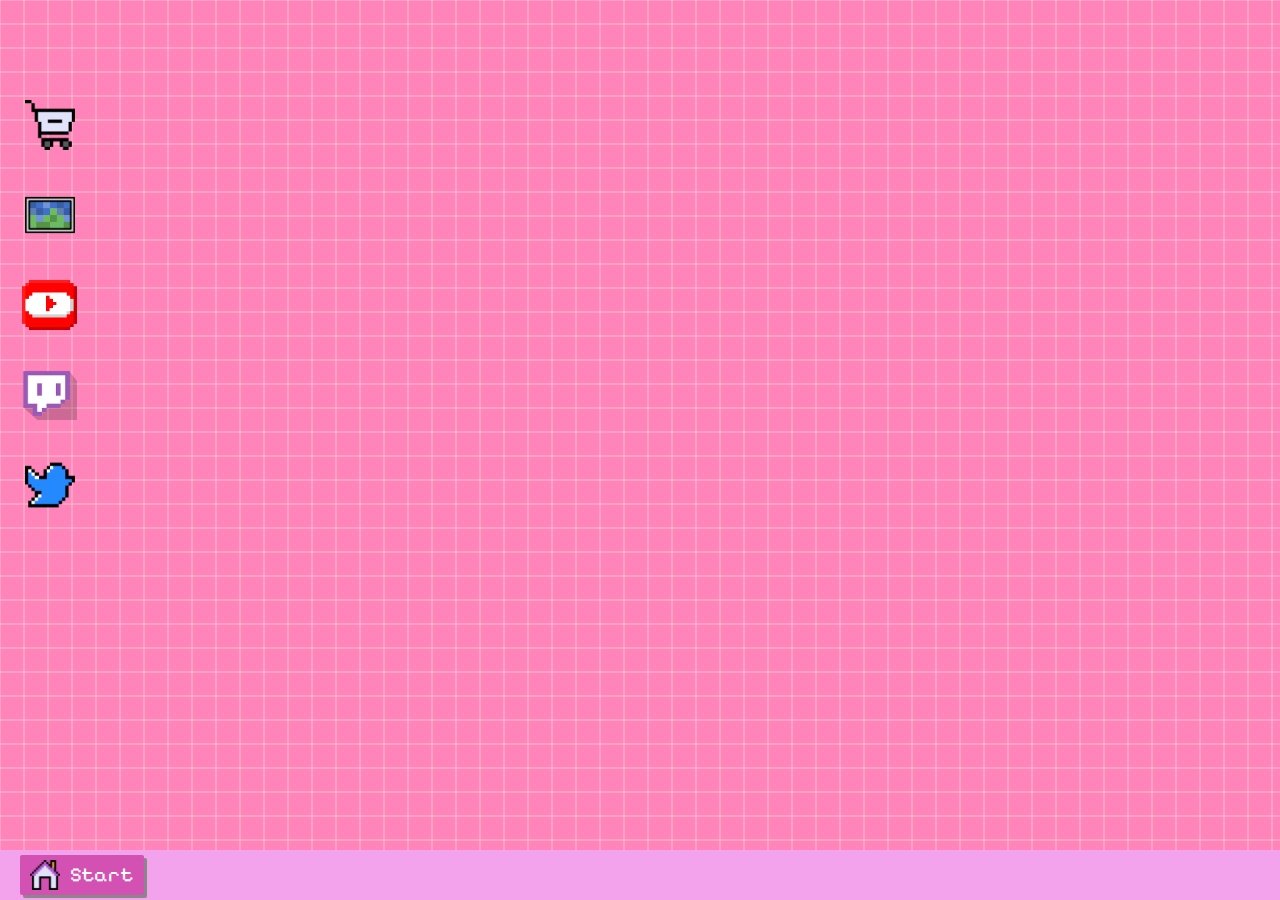
<file: HTML/art.html>
<!DOCTYPE html>
<html lang="en">
<head>
    <meta charset="UTF-8">
    <meta name="viewport" content="width=device-width, initial-scale=1.0">
    <link rel="stylesheet" type="text/css" href="/CSS/main.css">
    <script type="text/javascript" src="/JS/main.js"></script>
    <link rel="stylesheet" href="https://cdnjs.cloudflare.com/ajax/libs/font-awesome/6.5.1/css/all.min.css" integrity="sha512-DTOQO9RWCH3ppGqcWaEA1BIZOC6xxalwEsw9c2QQeAIftl+Vegovlnee1c9QX4TctnWMn13TZye+giMm8e2LwA==" crossorigin="anonymous" referrerpolicy="no-referrer" />
    <link rel="preconnect" href="https://fonts.googleapis.com">
<link rel="preconnect" href="https://fonts.gstatic.com" crossorigin>
<link href="https://fonts.googleapis.com/css2?family=Pixelify+Sans:wght@400..700&display=swap" rel="stylesheet">
    <title>Anny Art</title>
</head>

<body>

    <div class="nav">
        <button class="shop" onclick="document.location='/HTML/store.html'">
            <img src="/Images/Shoppingcart.png" alt="Shop" class="shopicon">
        </button>

        <button class="art" onclick="document.location='/HTML/art.html'">
            <img src="/Images/pixelated.png" alt="Art" class="articon">
        </button>

        <button class="yt" onclick="openYouTube()">
            <img src="/Images/Youtube.png" alt="YouTube" class="yticon">
        </button>

        <button class="twitch" onclick="openTwitch()">
            <img src="/Images/Twitch.png" alt="Twitch" class="twitchicon">
        </button>

        <button class="twitter" onclick="openTwitter()">
            <img src="/Images/twitter.png" alt="Twitter" class="twittericon">
        </button>
    </div>

    <div class="taskbar">
        <button class="start" onclick="document.location='/HTML/main.html'">
            <img src="/Images/home.png" alt="Home" class="homeicon">
            Start
        </button>
    </div>

</body>
</html>
</file>
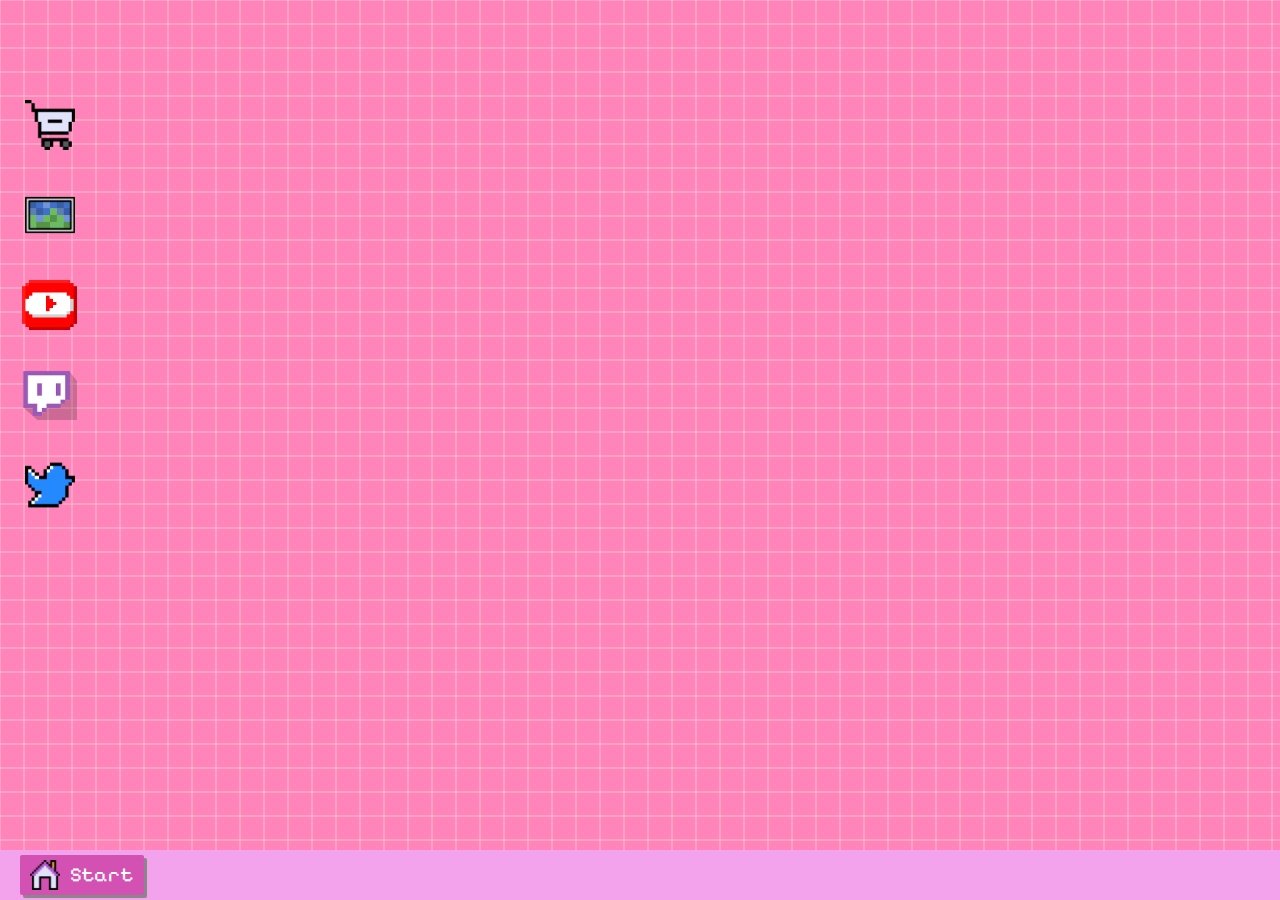
<file: HTML/main.html>
<!DOCTYPE html>
<html lang="en">
<head>
    <meta charset="UTF-8">
    <meta name="viewport" content="width=device-width, initial-scale=1.0">
    <link rel="stylesheet" type="text/css" href="/CSS/main.css">
    <script type="text/javascript" src="/JS/main.js"></script>
    <link rel="stylesheet" href="https://cdnjs.cloudflare.com/ajax/libs/font-awesome/6.5.1/css/all.min.css" integrity="sha512-DTOQO9RWCH3ppGqcWaEA1BIZOC6xxalwEsw9c2QQeAIftl+Vegovlnee1c9QX4TctnWMn13TZye+giMm8e2LwA==" crossorigin="anonymous" referrerpolicy="no-referrer" />
    <link rel="preconnect" href="https://fonts.googleapis.com">
<link rel="preconnect" href="https://fonts.gstatic.com" crossorigin>
<link href="https://fonts.googleapis.com/css2?family=Pixelify+Sans:wght@400..700&display=swap" rel="stylesheet">
    <title>Anny Website</title>
</head>

<body>

    <div class="nav">
        <button class="shop" onclick="document.location='/HTML/store.html'">
            <img src="/Images/Shoppingcart.png" alt="Shop" class="shopicon">
        </button>

        <button class="art" onclick="document.location='/HTML/art.html'">
            <img src="/Images/pixelated.png" alt="Art" class="articon">
        </button>

        <button class="yt" onclick="openYouTube()">
            <img src="/Images/Youtube.png" alt="YouTube" class="yticon">
        </button>

        <button class="twitch" onclick="openTwitch()">
            <img src="/Images/Twitch.png" alt="Twitch" class="twitchicon">
        </button>

        <button class="twitter" onclick="openTwitter()">
            <img src="/Images/twitter.png" alt="Twitter" class="twittericon">
        </button>
    </div>

    <div class="taskbar">
        <button class="start" onclick="document.location='/HTML/main.html'">
            <img src="/Images/home.png" alt="Home" class="homeicon">
            Start
        </button>
    </div>

</body>
</html>
</file>
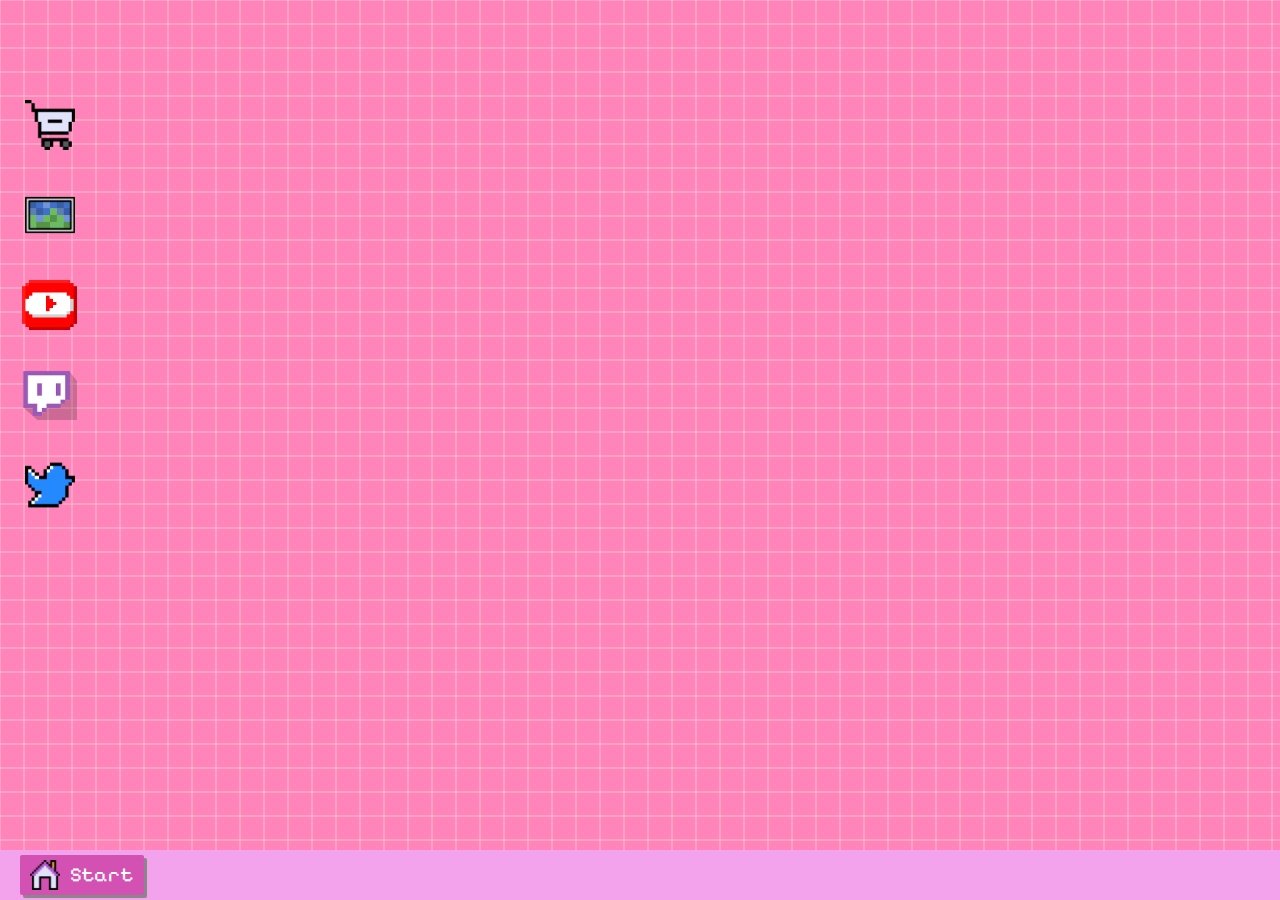
<file: HTML/store.html>
<!DOCTYPE html>
<html lang="en">
<head>
    <meta charset="UTF-8">
    <meta name="viewport" content="width=device-width, initial-scale=1.0">
    <link rel="stylesheet" type="text/css" href="/CSS/main.css">
    <script type="text/javascript" src="/JS/main.js"></script>
    <link rel="stylesheet" href="https://cdnjs.cloudflare.com/ajax/libs/font-awesome/6.5.1/css/all.min.css" integrity="sha512-DTOQO9RWCH3ppGqcWaEA1BIZOC6xxalwEsw9c2QQeAIftl+Vegovlnee1c9QX4TctnWMn13TZye+giMm8e2LwA==" crossorigin="anonymous" referrerpolicy="no-referrer" />
    <link rel="preconnect" href="https://fonts.googleapis.com">
<link rel="preconnect" href="https://fonts.gstatic.com" crossorigin>
<link href="https://fonts.googleapis.com/css2?family=Pixelify+Sans:wght@400..700&display=swap" rel="stylesheet">
    <title>Anny Store</title>
</head>

<body>

    <div class="nav">
        <button class="shop" onclick="document.location='/HTML/store.html'">
            <img src="/Images/Shoppingcart.png" alt="Shop" class="shopicon">
        </button>

        <button class="art" onclick="document.location='/HTML/art.html'">
            <img src="/Images/pixelated.png" alt="Art" class="articon">
        </button>

        <button class="yt" onclick="openYouTube()">
            <img src="/Images/Youtube.png" alt="YouTube" class="yticon">
        </button>

        <button class="twitch" onclick="openTwitch()">
            <img src="/Images/Twitch.png" alt="Twitch" class="twitchicon">
        </button>

        <button class="twitter" onclick="openTwitter()">
            <img src="/Images/twitter.png" alt="Twitter" class="twittericon">
        </button>
    </div>

    <div class="taskbar">
        <button class="start" onclick="document.location='/HTML/main.html'">
            <img src="/Images/home.png" alt="Home" class="homeicon">
            Start
        </button>
    </div>

</body>
</html>
</file>
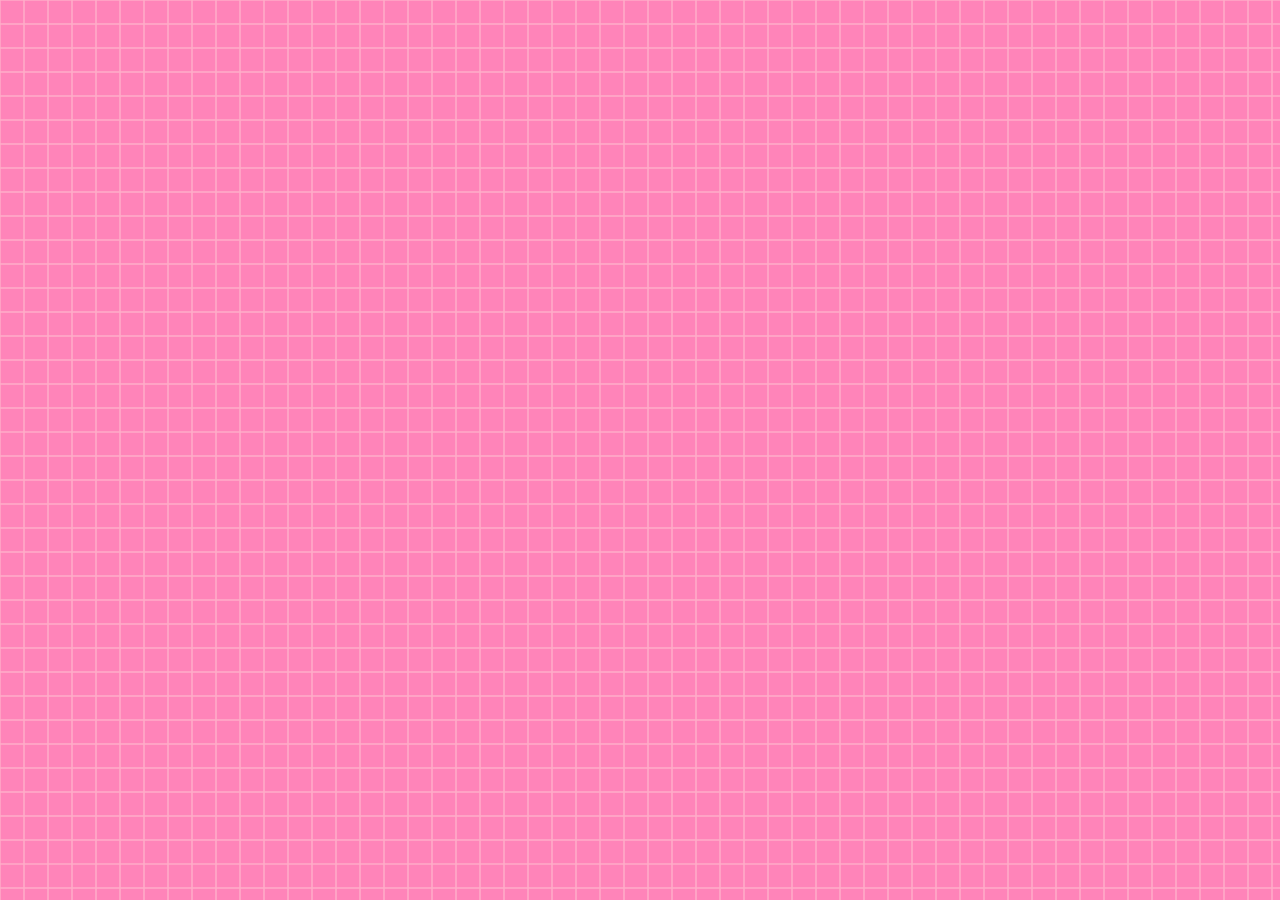
<file: HTML/Template.html>
<!DOCTYPE html>
<html lang="en">
<head>
    <meta charset="UTF-8">
    <meta name="viewport" content="width=device-width, initial-scale=1.0">
    <link rel="stylesheet" type="text/css" href="/CSS/main.css">
    <script type="text/javascript" src="/JS/main.js"></script>
    <link rel="stylesheet" href="https://cdnjs.cloudflare.com/ajax/libs/font-awesome/6.5.1/css/all.min.css" integrity="sha512-DTOQO9RWCH3ppGqcWaEA1BIZOC6xxalwEsw9c2QQeAIftl+Vegovlnee1c9QX4TctnWMn13TZye+giMm8e2LwA==" crossorigin="anonymous" referrerpolicy="no-referrer" />
    <title>Anny Website</title>

</head>

<body>
    
</body>
</html>
</file>
<file: CSS/main.css>
* {
    padding: 0;
    margin: 0;
}

body {
    background-image: url(/Images/pink.png);
    margin: 0;
    padding: 0;
    overflow-x: hidden; /* Hide horizontal scrollbar */
}


.homeicon{
    width: 30px;
    height: 30px;
    margin-right: 10px;
}

.taskbar {
    background-color: #f3a3ec;
    position: fixed;
    bottom: 0;
    width: 100%;
    height: 50px;
    display: flex;
    align-items: center;
    justify-content: flex-start;
    z-index: 999; /* Ensure taskbar appears above other elements */
}

.start {
    background-color: #d351b2;
    color: #ffffff;
    border: none;
    padding: 5px 10px;
    margin-left: 20px;
    border-radius: 2px;
    cursor: pointer;
    height: 40px;
    font-size: 20px;
    display: flex; 
    align-items: center;
    font-family: "Pixelify Sans", sans-serif;
    box-shadow: 3px 3px #888888;
}

.start:hover {
    background-color: #d56af0;
}

.nav {
    display: flex;
    flex-direction: column;
    align-items: flex-start;
    margin-top: 70px; /* Adjusted to account for taskbar height */
    margin-left: 12px;
    position: fixed;
    left: 0;
    z-index: 1; /* Ensure nav appears below taskbar */
}

.shop,
.art,
.yt,
.twitch,
.twitter {
    display: block;
    width: 75px;
    height: 50px;
    font-size: 40px;
    border: none;
    outline: none;
    border-radius: 10px;
    background-color: transparent;
    color: white;
    margin-bottom: 10px;
    margin-top: 30px;
    /* display: flex;  */
    align-items: center;
    
}

.shop:hover,
.art:hover,
.yt:hover,
.twitch:hover,
.twitter:hover {
    background-color: rgba(236, 150, 203, 0.74);
}

.shop:active,
.art:active,
.yt:active,
.twitch:active,
.twitter:active {
    background-color: rgb(211, 134, 182);
}

.shopicon{
    height: 50px;
    width: 50px;
}

.twittericon{
    height: 50px;
    width: 50px;

}

.articon{
    height: 50px;
    width: 50px;

}

.yticon{
    height: 50px;
    width: 55px;

}

.twitchicon{
    height: 50px;
    width: 55px;

}
</file>
